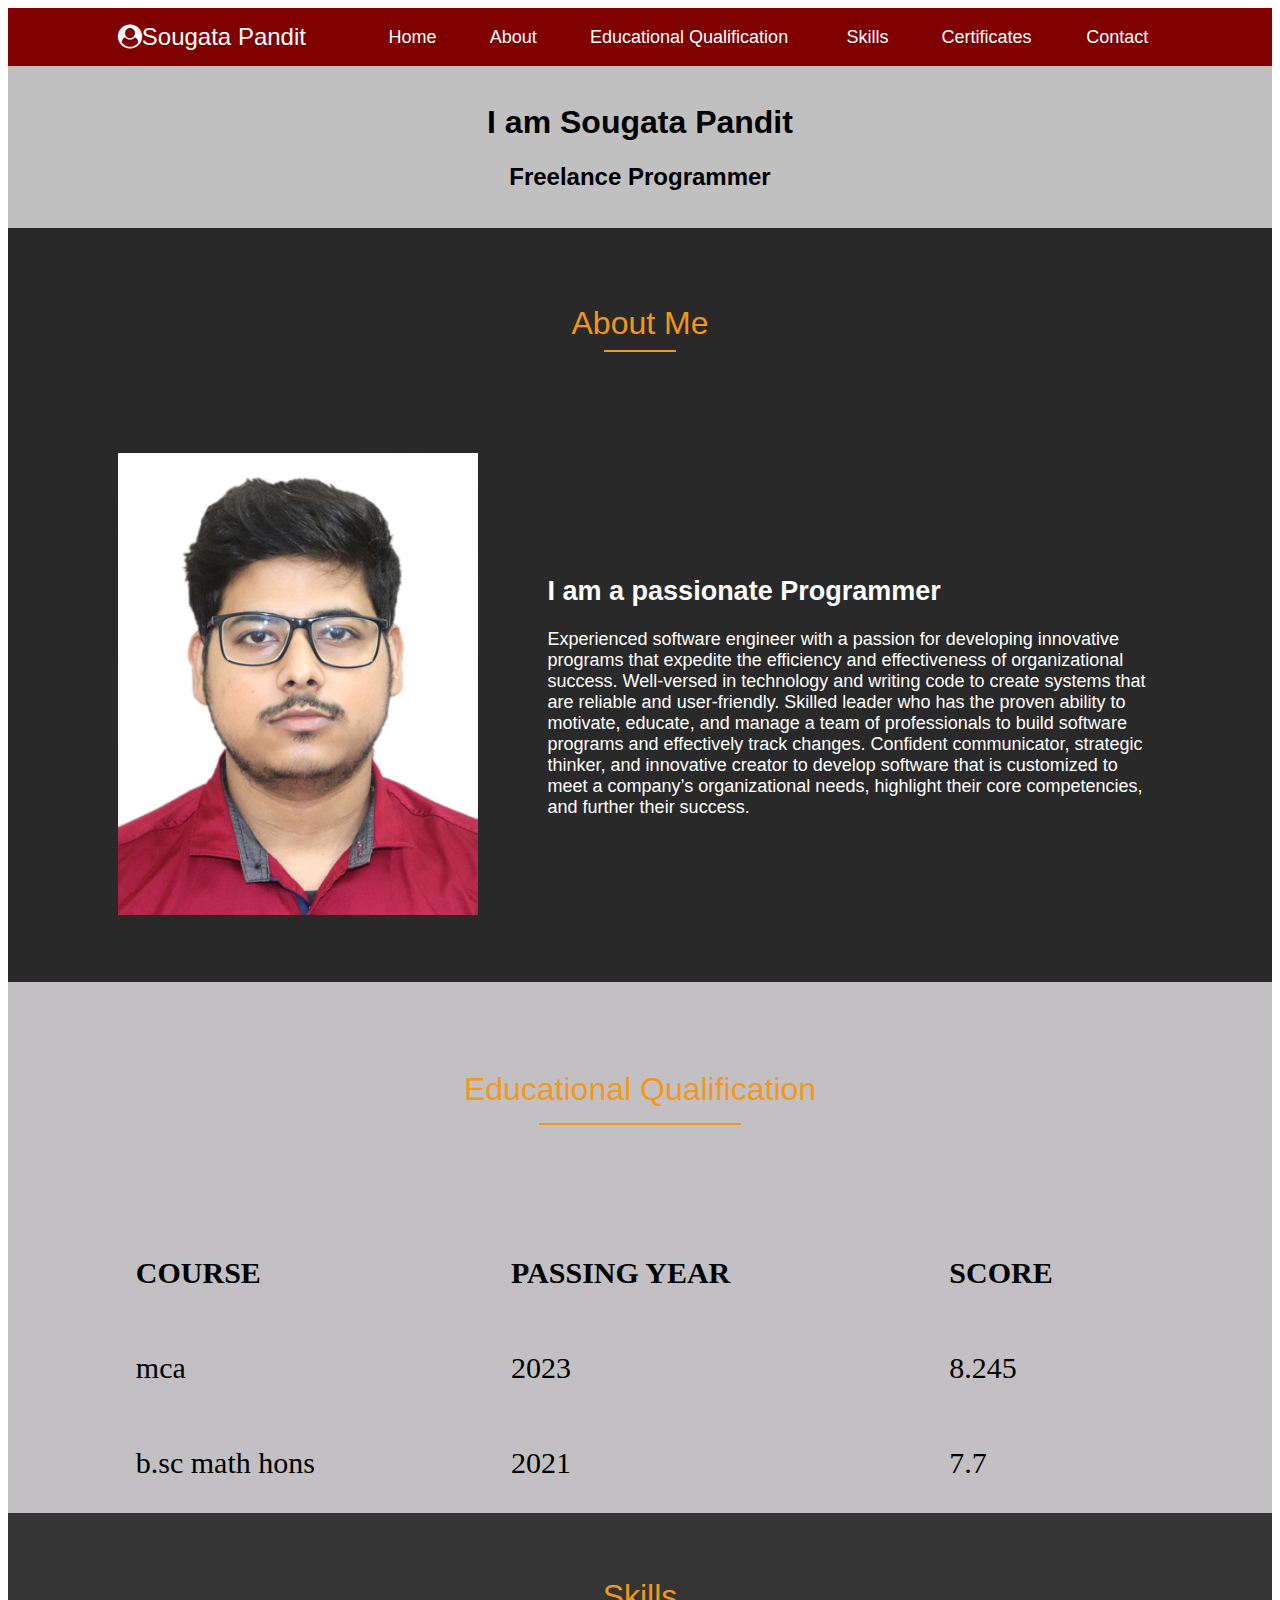
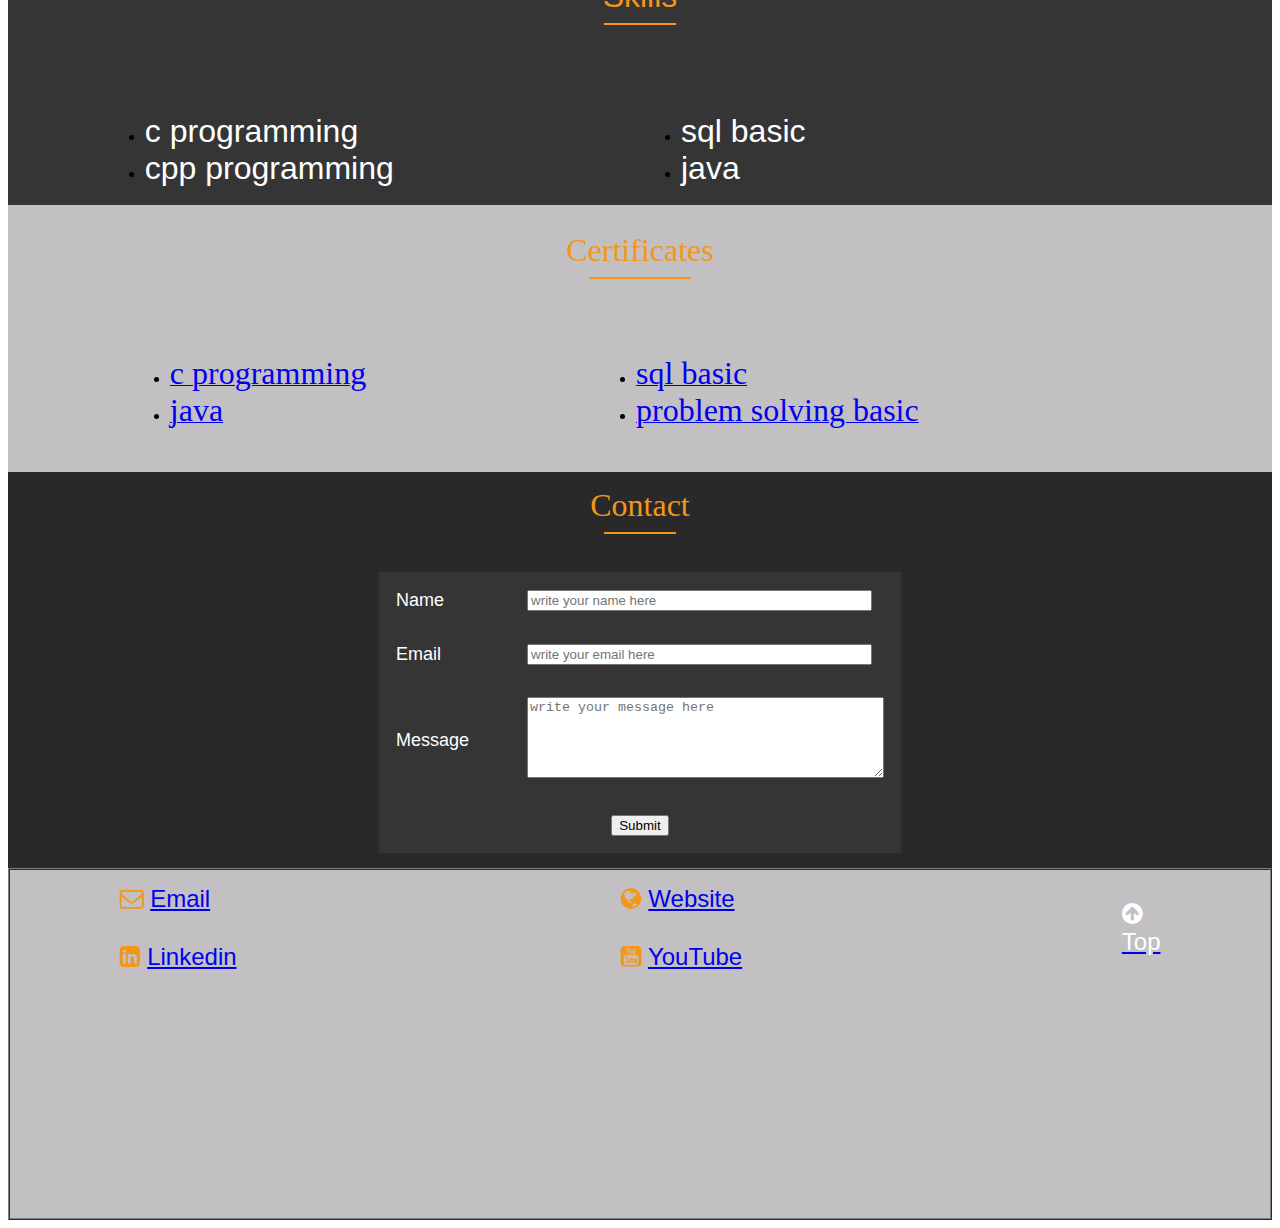
<file: index.html>
<!DOCTYPE html>
<html>
    <head>
        <link href="https://stackpath.bootstrapcdn.com/font-awesome/4.7.0/css/font-awesome.min.css" rel="stylesheet">
        <link rel="stylesheet" href="css/practice.css">
    </head>
    <body>
<table id="header" border="0" width="100%" cellpadding="0" cellspacing="0" bgcolor="#800000">
    <tr>
        <td>
            <table id="navbar" border="0" width="85%" cellpadding="15" cellspacing="0" align="center">
                <tr>
                    <td>
                        <font face="arial" color="#ffffff" size="5">
                            <span class="fa fa-user-circle" aria-hidden="true"></span>Sougata Pandit
                        </font>
                    </td>
                    <td >
                        &nbsp;
                    </td>
                    <td>
                        <a href="#home"><font face="arial" color="#ffffff" size="4">Home</font></a>
                    </td>
                    <td>
                        <a href="#about"><font face="arial" color="#ffffff" size="4">About</font></a>
                    </td>
                    <td>
                        <a href="#educational qualification"><font face="arial" color="#ffffff" size="4">  Educational Qualification</font></a>
                    </td>
                    <td>
                        <a href="#skills"><font face="arial" color="#ffffff" size="4">Skills</font></a>
                    </td>
                    <td>
                        <a href="#certificates"><font face="arial" color="#ffffff" size="4">Certificates</font></a>
                    </td>
                    <td>
                        <a href="#contact"><font face="arial" color="#ffffff" size="4">Contact</font></a>
                    </td>
                </tr>
            </table>
        </td>
    </tr>
</table>

   <table id="home" border="0" width="100%" cellpadding="0" cellspacing="0" bgcolor="c0c0c0">
        <tr>
            <td>
                    <table border="0" width="85%" cellpadding="15" align="center">
                        <tr>
                           <td align="center" valign="middle">
                              <h1><font face="arial">I am Sougata Pandit</font></h1>
                              <h2><font face="arial">Freelance Programmer</font></h2>
                            </td>
                        </tr>
                    </table>
            </td>
        </tr>
    </table>
    
    <table id="about" border="0" width="100%" cellpadding="0" cellspacing="0" bgcolor="#292929">
        <tr>
            <td>
                <table border="0" width="85%" cellpadding="15" cellspacing="0" align="center">
                    <!-- Heading Start-->
                    <tr>
                        <td height="180" align="center" valign="middle" colspan="2">
                                <font face="arial" color="#f3971b" size="6">
                                     About Me
                                </font>
                                <hr width="70" color="#f3971b">
                        
                        </td>
                    </tr>
                    <!--Heading End-->
                    <tr>
                        <td width="40%">
                            <img src="images/me1.png" alt="Saurabh Shukla"  width="90%">
                        </td>
                        <td width="60%">
                            <font face="arial" color="#ffffff" size="4">
                                <h2>
                                    I am a passionate Programmer
                                </h2>
                                Experienced software engineer with a passion for developing innovative programs that expedite the efficiency and effectiveness of organizational success. Well-versed in technology and writing code to create systems that are reliable and user-friendly. Skilled leader who has the proven ability to motivate, educate, and manage a team of professionals to build software programs and effectively track changes. Confident communicator, strategic thinker, and innovative creator to develop software that is customized to meet a company’s organizational needs, highlight their core competencies, and further their success.
                            </font>
                        </td>
                    </tr>
                    <tr>
                        <td>
                            &nbsp;
                        </td>
                    </tr>
                </table>
            </td>

        </tr>


    </table>


    <table id="educational qualification" border="0" width="100%" cellspacing="0" cellpadding="0" bgcolor="#c2c0c3">
        <tr>
            <td>
                <table id="eduqual" border="0" width="85%" cellspacing="5" cellpadding="15" align="center" bgcolor="#c2c0c3">
                <tr>
                    <td height="180" align="center" valign="middle" colspan="3">
                            <font face="arial" color="#f3971b" size="6">
                                 Educational Qualification
                            </font>
                            <hr width="200" color="#f3971b">
                    
                    </td>
                </tr>
                    <tr>
                        <td><b>COURSE</b></td>
                        <td><b>PASSING YEAR</b></td>
                        <td><b>SCORE</b></td>
                    </tr>

                    <tr>
                        <td>mca</td>
                        <td>2023</td>
                        <td>8.245</td>
                    </tr>

                    <tr>
                        <td>b.sc math hons</td>
                        <td>2021</td>
                        <td>7.7</td>
                    </tr>
                </table>
            </td>
        </tr>
    </table>


    <table id="skills" border="0" cellspacing="0" cellpadding="0" width="100%" bgcolor="#353535">
        <tr>
            <td>
                <table border="0" cellpadding="0" width="85%" align="center" >
                    <tr>
                        <td height="180" align="center" valign="middle" colspan="3">
                                <font face="arial" color="#f3971b" size="6">
                                     Skills
                                </font>
                                <hr width="70" color="#f3971b">
                        
                        </td>
                    </tr>
                    <tr>
                        <td width="50%">
                            <ul>
                                <li><font face="arial" color="#ffffff" size="6">c programming</font></li>
                                <li><font face="arial" color="#ffffff" size="6">cpp programming</font></li>
                            </ul>
                        </td>

                        <td width="50%">
                            <ul>
                                <li><font face="arial" color="#ffffff" size="6">sql basic</font></li>
                                <li><font face="arial" color="#ffffff" size="6">java</font></li>
                            </ul>
                        </td>
                    </tr>
                </table>
            </td>
        </tr>
    </table>

    <table id="certificates" border="0" width="100%" cellspacing="0" cellpadding="0" bgcolor="#c2c0c3">
        <tr>
            <td>
                <table borderr="0" width="85%" cellpadding="25" align="center">  
                    <tr>
                        <td align="center" valign="middle" colspan="2">
                            <font size="6" color="#f3971b">Certificates</font>
                            <hr width="100" color="#f3971b">
                        </td>
                        
                    </tr>
                    <tr>
                        <td>
                            <ul>
                               <li><a href="https://coder.mysirg.com/certificate/a3c22bdfc39b622124642ecf72b3426e" title="c programming" target="_blank"><font size=6>c programming</font></a></li>
                               <li><a href="https://www.hackerrank.com/certificates/12527379b6ab" target="_blank"><font size=6>java</font></a></li>
                            </ul>
                        </td>

                        <td>
                            <ul>
                                <li><a href="https://www.hackerrank.com/certificates/6e8347f1c2ab?utm_medium=email&utm_source=mail_template_1393&utm_campaign=hrc_skills_certificate" target="_blank"><font size=6>sql basic</font></a></li>
                                <li><a href="https://www.hackerrank.com/certificates/3bb2ae6dcc15?utm_medium=email&utm_source=mail_template_1393&utm_campaign=hrc_skills_certificate" target="_blank"><font size=6>problem solving basic</font></a></li>
                            </ul>
                        </td>
                    </tr>
                </table>
            </td>
        </tr>
    </table>

    <table id="contact" border="0" width=100%" cellspacing="0" cellpadding="0" bgcolor="#292929">
        <tr>
            <td>
                <table border="0" width="85%" cellpadding="15" cellspacing="0" align="center">
                    <tr>
                        <td align="center" valign="middle" colspan="1">
                            <font size="6" color="#f3971b">Contact</font>
                            <hr width="70" color="#f3971b">
                        </td>
                    </tr>

                    <tr>
                        <td>
                            <table border="0" width="50%" cellpadding="15" align="center" bgcolor="#353535">
                                <tr>
                                    <td width="30%">
                                       <font face="arial" size="4" color="#ffffff">
                                           Name
                                       </font>
                                   </td>

                                   <td width="70%">
                                    <font face="arial" size="4" color="#ffffff">
                                        <input type="text" size="40" placeholder="write your name here">
                                    </font>
                                    </td>
                                </tr>

                                <tr>
                                    <td width="30%">
                                        <font face="arial" size="4" color="#ffffff">
                                            Email
                                        </font>
                                    </td>
                                    <td width="70%">
                                     <font face="arial" size="4" color="#ffffff">
                                         <input type="email" size="40" placeholder="write your email here">
                                     </font>
                                     </td>
                                </tr>

                                <tr>
                                    <td width="30%">
                                        <font face="arial" size="4" color="#ffffff">
                                            Message
                                        </font>
                                    </td>
                                    <td width="70%">
                                     <font face="arial" size="4" color="#ffffff">
                                         <textarea rows="5" cols="42" placeholder="write your message here"></textarea>
                                     </font>
                                     </td>
                                </tr>

                                <tr>
                                    <td align="center" valign="middle" colspan="3">
                                        <input type="Submit" value="Submit">
                                     </td>
                                </tr>
                            </table>
                        </td>
                    </tr>
                </table>
            </td>
        </tr>
    </table>

    <table id="footer" border="1" width="100%" cellpadding="0" cellspacing="0" bgcolor="#c2c0c3">
        <tr>
            <td>
                <table border="0" width="85%" cellpadding="15" cellspacing="0" align="center">
                   
                    <tr>
                        <td width="50%" valign="top">
                            <font face="arial" color="#f3971b" size="5">
                                <span class="fa fa-envelope-o" aria-hidden="true"></span>
                                <a href="sougatapandit6@gmail.com" target="_blank">
                                Email</a>
                            </font>
                            
                        </td>
                        <td width="50%" valign="top">
                            <font face="arial" color="#f3971b" size="5">
                                <span class="fa fa-globe" aria-hidden="true"></span>
                                <a href="file:///D:/practice.html#header" target="_blank">
                                Website</a>
                            </font>
                            
                        </td>
                        <td rowspan="2">
                            <font face="arial" color="#ffffff" size="5">
                                <span class="fa fa-arrow-circle-up" aria-hidden="true"></span>
                             <a href="#header">
                                <font face="arial" color="#ffffff" size="5">
                                    Top
                                </font>
                                
                            </a>
                            </font>
                            
                        </td>
                    </tr>
                    <tr>
                        <td width="50%" valign="top">
                            <font face="arial" color="#f3971b" size="5">
                                <span class="fa fa-linkedin-square" aria-hidden="true"></span>
                                <a href="https://www.linkedin.com/in/sougata-pandit-716820226?lipi=urn%3Ali%3Apage%3Ad_flagship3_profile_view_base_contact_details%3BjM%2F0ChzOTMSUYz94snwhwg%3D%3D" target="_blank">
                                Linkedin</a>
                            </font>
                            
                        </td>
                        <td width="50%" valign="top">
                            <font face="arial" color="#f3971b" size="5">
                                <span class="fa fa-youtube-square" aria-hidden="true"></span>
                                <a href="https://www.youtube.com/channel/UC6NzxztfoHWh9r2nHVAXWLA" target="_blank">
                                YouTube</a>
                            </font>
                            
                        </td>
                    </tr>
                    <tr>
                        <td colspan="3">
                            &nbsp;
                        </td>
                    </tr>

                    <tr>
                        <td >
                            <iframe width="250" height="150" src="https://www.youtube.com/embed/EQIH3djHwNg" title="YouTube video player" frameborder="0" allow="accelerometer; autoplay; clipboard-write; encrypted-media; gyroscope; picture-in-picture" allowfullscreen></iframe>
                        </td>

                        <td>
                            <iframe width="250" height="150" src="https://www.youtube.com/embed/0PzLTj94yms" title="YouTube video player" frameborder="0" allow="accelerometer; autoplay; clipboard-write; encrypted-media; gyroscope; picture-in-picture" allowfullscreen></iframe>
                        </td>
                    </tr>
                </table>
            </td>

        </tr>


    </table>

</body>
</html>
</file>
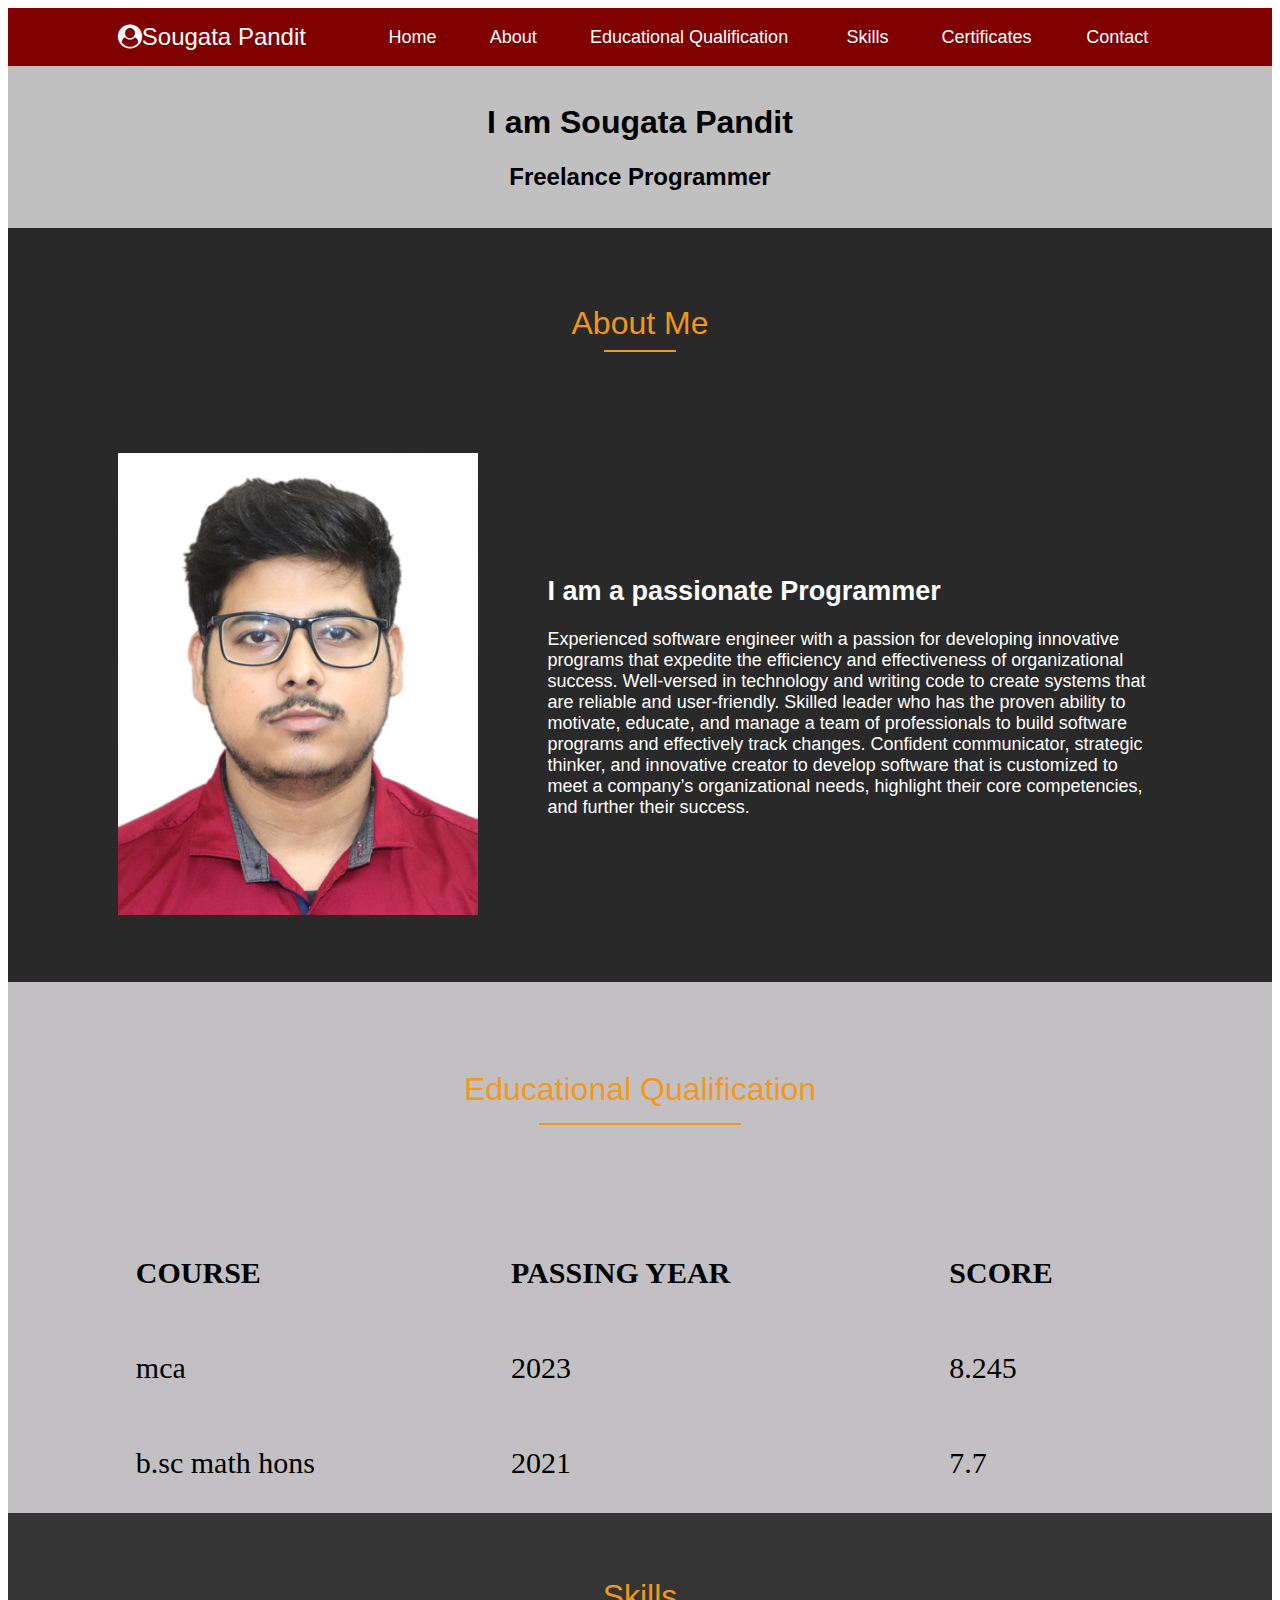
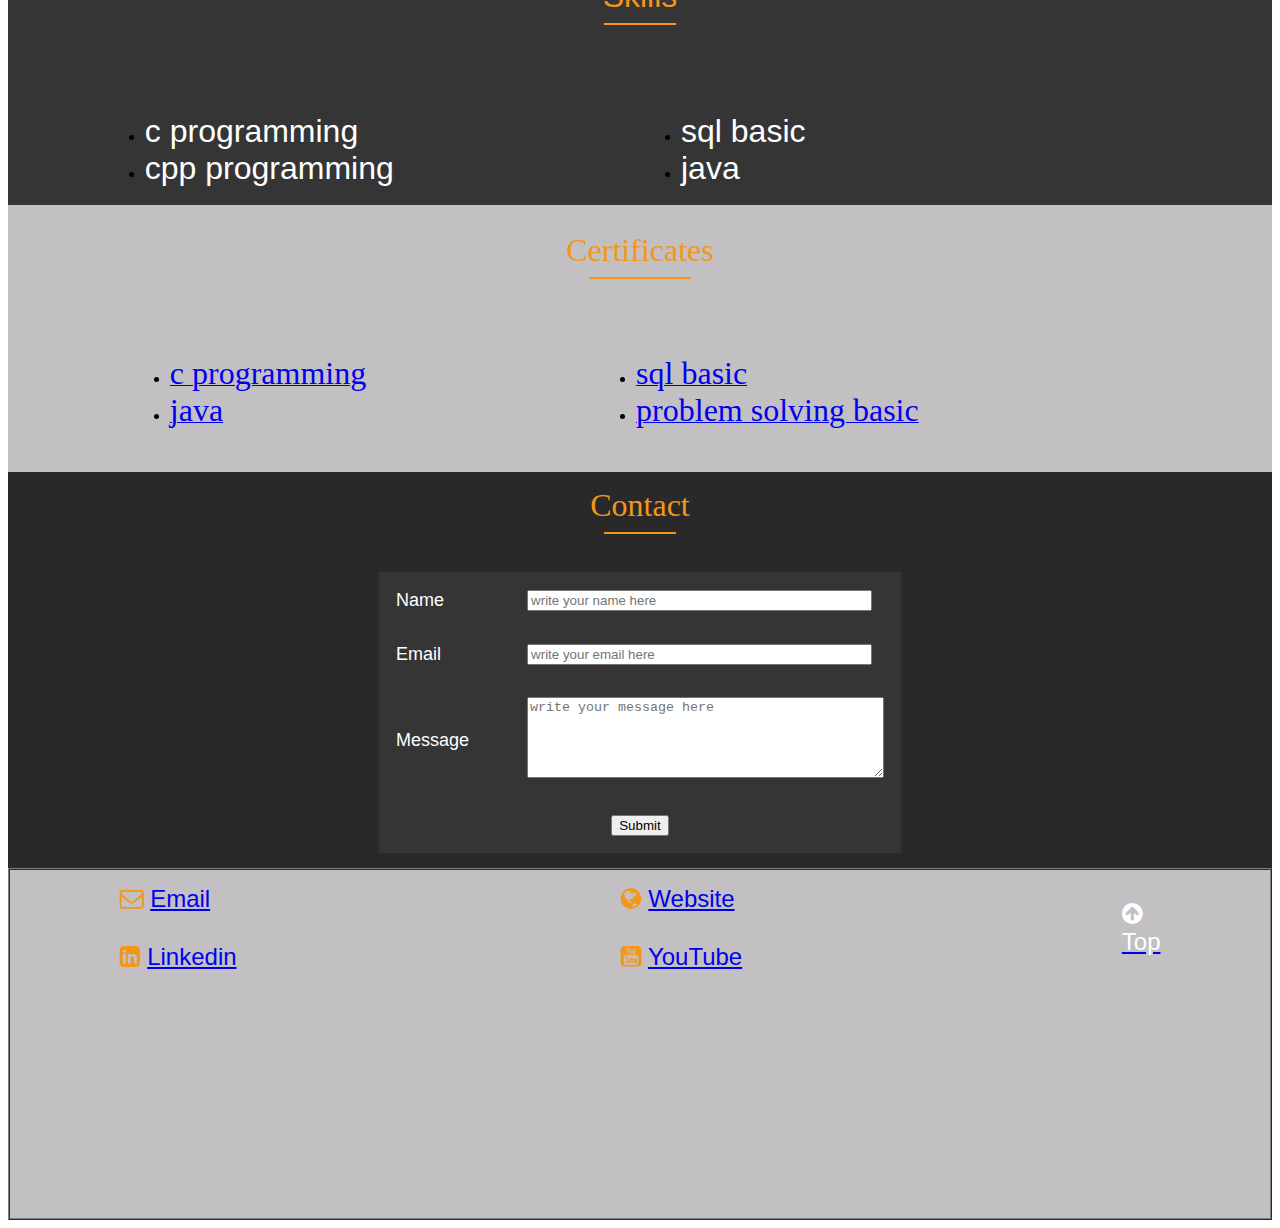
<file: practice.html>
<!DOCTYPE html>
<html>
    <head>
        <link href="https://stackpath.bootstrapcdn.com/font-awesome/4.7.0/css/font-awesome.min.css" rel="stylesheet">
        <link rel="stylesheet" href="css/practice.css">
    </head>
    <body>
<table id="header" border="0" width="100%" cellpadding="0" cellspacing="0" bgcolor="#800000">
    <tr>
        <td>
            <table id="navbar" border="0" width="85%" cellpadding="15" cellspacing="0" align="center">
                <tr>
                    <td>
                        <font face="arial" color="#ffffff" size="5">
                            <span class="fa fa-user-circle" aria-hidden="true"></span>Sougata Pandit
                        </font>
                    </td>
                    <td >
                        &nbsp;
                    </td>
                    <td>
                        <a href="#home"><font face="arial" color="#ffffff" size="4">Home</font></a>
                    </td>
                    <td>
                        <a href="#about"><font face="arial" color="#ffffff" size="4">About</font></a>
                    </td>
                    <td>
                        <a href="#educational qualification"><font face="arial" color="#ffffff" size="4">  Educational Qualification</font></a>
                    </td>
                    <td>
                        <a href="#skills"><font face="arial" color="#ffffff" size="4">Skills</font></a>
                    </td>
                    <td>
                        <a href="#certificates"><font face="arial" color="#ffffff" size="4">Certificates</font></a>
                    </td>
                    <td>
                        <a href="#contact"><font face="arial" color="#ffffff" size="4">Contact</font></a>
                    </td>
                </tr>
            </table>
        </td>
    </tr>
</table>

   <table id="home" border="0" width="100%" cellpadding="0" cellspacing="0" bgcolor="c0c0c0">
        <tr>
            <td>
                    <table border="0" width="85%" cellpadding="15" align="center">
                        <tr>
                           <td align="center" valign="middle">
                              <h1><font face="arial">I am Sougata Pandit</font></h1>
                              <h2><font face="arial">Freelance Programmer</font></h2>
                            </td>
                        </tr>
                    </table>
            </td>
        </tr>
    </table>
    
    <table id="about" border="0" width="100%" cellpadding="0" cellspacing="0" bgcolor="#292929">
        <tr>
            <td>
                <table border="0" width="85%" cellpadding="15" cellspacing="0" align="center">
                    <!-- Heading Start-->
                    <tr>
                        <td height="180" align="center" valign="middle" colspan="2">
                                <font face="arial" color="#f3971b" size="6">
                                     About Me
                                </font>
                                <hr width="70" color="#f3971b">
                        
                        </td>
                    </tr>
                    <!--Heading End-->
                    <tr>
                        <td width="40%">
                            <img src="images/me1.png" alt="Saurabh Shukla"  width="90%">
                        </td>
                        <td width="60%">
                            <font face="arial" color="#ffffff" size="4">
                                <h2>
                                    I am a passionate Programmer
                                </h2>
                                Experienced software engineer with a passion for developing innovative programs that expedite the efficiency and effectiveness of organizational success. Well-versed in technology and writing code to create systems that are reliable and user-friendly. Skilled leader who has the proven ability to motivate, educate, and manage a team of professionals to build software programs and effectively track changes. Confident communicator, strategic thinker, and innovative creator to develop software that is customized to meet a company’s organizational needs, highlight their core competencies, and further their success.
                            </font>
                        </td>
                    </tr>
                    <tr>
                        <td>
                            &nbsp;
                        </td>
                    </tr>
                </table>
            </td>

        </tr>


    </table>


    <table id="educational qualification" border="0" width="100%" cellspacing="0" cellpadding="0" bgcolor="#c2c0c3">
        <tr>
            <td>
                <table id="eduqual" border="0" width="85%" cellspacing="5" cellpadding="15" align="center" bgcolor="#c2c0c3">
                <tr>
                    <td height="180" align="center" valign="middle" colspan="3">
                            <font face="arial" color="#f3971b" size="6">
                                 Educational Qualification
                            </font>
                            <hr width="200" color="#f3971b">
                    
                    </td>
                </tr>
                    <tr>
                        <td><b>COURSE</b></td>
                        <td><b>PASSING YEAR</b></td>
                        <td><b>SCORE</b></td>
                    </tr>

                    <tr>
                        <td>mca</td>
                        <td>2023</td>
                        <td>8.245</td>
                    </tr>

                    <tr>
                        <td>b.sc math hons</td>
                        <td>2021</td>
                        <td>7.7</td>
                    </tr>
                </table>
            </td>
        </tr>
    </table>


    <table id="skills" border="0" cellspacing="0" cellpadding="0" width="100%" bgcolor="#353535">
        <tr>
            <td>
                <table border="0" cellpadding="0" width="85%" align="center" >
                    <tr>
                        <td height="180" align="center" valign="middle" colspan="3">
                                <font face="arial" color="#f3971b" size="6">
                                     Skills
                                </font>
                                <hr width="70" color="#f3971b">
                        
                        </td>
                    </tr>
                    <tr>
                        <td width="50%">
                            <ul>
                                <li><font face="arial" color="#ffffff" size="6">c programming</font></li>
                                <li><font face="arial" color="#ffffff" size="6">cpp programming</font></li>
                            </ul>
                        </td>

                        <td width="50%">
                            <ul>
                                <li><font face="arial" color="#ffffff" size="6">sql basic</font></li>
                                <li><font face="arial" color="#ffffff" size="6">java</font></li>
                            </ul>
                        </td>
                    </tr>
                </table>
            </td>
        </tr>
    </table>

    <table id="certificates" border="0" width="100%" cellspacing="0" cellpadding="0" bgcolor="#c2c0c3">
        <tr>
            <td>
                <table borderr="0" width="85%" cellpadding="25" align="center">  
                    <tr>
                        <td align="center" valign="middle" colspan="2">
                            <font size="6" color="#f3971b">Certificates</font>
                            <hr width="100" color="#f3971b">
                        </td>
                        
                    </tr>
                    <tr>
                        <td>
                            <ul>
                               <li><a href="https://coder.mysirg.com/certificate/a3c22bdfc39b622124642ecf72b3426e" title="c programming" target="_blank"><font size=6>c programming</font></a></li>
                               <li><a href="https://www.hackerrank.com/certificates/12527379b6ab" target="_blank"><font size=6>java</font></a></li>
                            </ul>
                        </td>

                        <td>
                            <ul>
                                <li><a href="https://www.hackerrank.com/certificates/6e8347f1c2ab?utm_medium=email&utm_source=mail_template_1393&utm_campaign=hrc_skills_certificate" target="_blank"><font size=6>sql basic</font></a></li>
                                <li><a href="https://www.hackerrank.com/certificates/3bb2ae6dcc15?utm_medium=email&utm_source=mail_template_1393&utm_campaign=hrc_skills_certificate" target="_blank"><font size=6>problem solving basic</font></a></li>
                            </ul>
                        </td>
                    </tr>
                </table>
            </td>
        </tr>
    </table>

    <table id="contact" border="0" width=100%" cellspacing="0" cellpadding="0" bgcolor="#292929">
        <tr>
            <td>
                <table border="0" width="85%" cellpadding="15" cellspacing="0" align="center">
                    <tr>
                        <td align="center" valign="middle" colspan="1">
                            <font size="6" color="#f3971b">Contact</font>
                            <hr width="70" color="#f3971b">
                        </td>
                    </tr>

                    <tr>
                        <td>
                            <table border="0" width="50%" cellpadding="15" align="center" bgcolor="#353535">
                                <tr>
                                    <td width="30%">
                                       <font face="arial" size="4" color="#ffffff">
                                           Name
                                       </font>
                                   </td>

                                   <td width="70%">
                                    <font face="arial" size="4" color="#ffffff">
                                        <input type="text" size="40" placeholder="write your name here">
                                    </font>
                                    </td>
                                </tr>

                                <tr>
                                    <td width="30%">
                                        <font face="arial" size="4" color="#ffffff">
                                            Email
                                        </font>
                                    </td>
                                    <td width="70%">
                                     <font face="arial" size="4" color="#ffffff">
                                         <input type="email" size="40" placeholder="write your email here">
                                     </font>
                                     </td>
                                </tr>

                                <tr>
                                    <td width="30%">
                                        <font face="arial" size="4" color="#ffffff">
                                            Message
                                        </font>
                                    </td>
                                    <td width="70%">
                                     <font face="arial" size="4" color="#ffffff">
                                         <textarea rows="5" cols="42" placeholder="write your message here"></textarea>
                                     </font>
                                     </td>
                                </tr>

                                <tr>
                                    <td align="center" valign="middle" colspan="3">
                                        <input type="Submit" value="Submit">
                                     </td>
                                </tr>
                            </table>
                        </td>
                    </tr>
                </table>
            </td>
        </tr>
    </table>

    <table id="footer" border="1" width="100%" cellpadding="0" cellspacing="0" bgcolor="#c2c0c3">
        <tr>
            <td>
                <table border="0" width="85%" cellpadding="15" cellspacing="0" align="center">
                   
                    <tr>
                        <td width="50%" valign="top">
                            <font face="arial" color="#f3971b" size="5">
                                <span class="fa fa-envelope-o" aria-hidden="true"></span>
                                <a href="sougatapandit6@gmail.com" target="_blank">
                                Email</a>
                            </font>
                            
                        </td>
                        <td width="50%" valign="top">
                            <font face="arial" color="#f3971b" size="5">
                                <span class="fa fa-globe" aria-hidden="true"></span>
                                <a href="file:///D:/practice.html#header" target="_blank">
                                Website</a>
                            </font>
                            
                        </td>
                        <td rowspan="2">
                            <font face="arial" color="#ffffff" size="5">
                                <span class="fa fa-arrow-circle-up" aria-hidden="true"></span>
                             <a href="#header">
                                <font face="arial" color="#ffffff" size="5">
                                    Top
                                </font>
                                
                            </a>
                            </font>
                            
                        </td>
                    </tr>
                    <tr>
                        <td width="50%" valign="top">
                            <font face="arial" color="#f3971b" size="5">
                                <span class="fa fa-linkedin-square" aria-hidden="true"></span>
                                <a href="https://www.linkedin.com/in/sougata-pandit-716820226?lipi=urn%3Ali%3Apage%3Ad_flagship3_profile_view_base_contact_details%3BjM%2F0ChzOTMSUYz94snwhwg%3D%3D" target="_blank">
                                Linkedin</a>
                            </font>
                            
                        </td>
                        <td width="50%" valign="top">
                            <font face="arial" color="#f3971b" size="5">
                                <span class="fa fa-youtube-square" aria-hidden="true"></span>
                                <a href="https://www.youtube.com/channel/UC6NzxztfoHWh9r2nHVAXWLA" target="_blank">
                                YouTube</a>
                            </font>
                            
                        </td>
                    </tr>
                    <tr>
                        <td colspan="3">
                            &nbsp;
                        </td>
                    </tr>

                    <tr>
                        <td >
                            <iframe width="250" height="150" src="https://www.youtube.com/embed/EQIH3djHwNg" title="YouTube video player" frameborder="0" allow="accelerometer; autoplay; clipboard-write; encrypted-media; gyroscope; picture-in-picture" allowfullscreen></iframe>
                        </td>

                        <td>
                            <iframe width="250" height="150" src="https://www.youtube.com/embed/0PzLTj94yms" title="YouTube video player" frameborder="0" allow="accelerometer; autoplay; clipboard-write; encrypted-media; gyroscope; picture-in-picture" allowfullscreen></iframe>
                        </td>
                    </tr>
                </table>
            </td>

        </tr>


    </table>

</body>
</html>
</file>
<file: css/practice.css>
#navbar tr td a{
    border:10px 5px;
    padding:10px;
    text-decoration:none;
}

#navbar tr td a:hover{
    background-color: black;
}

#eduqual tr td{
    font-size: 30px;
    padding:28px;
}
</file>
